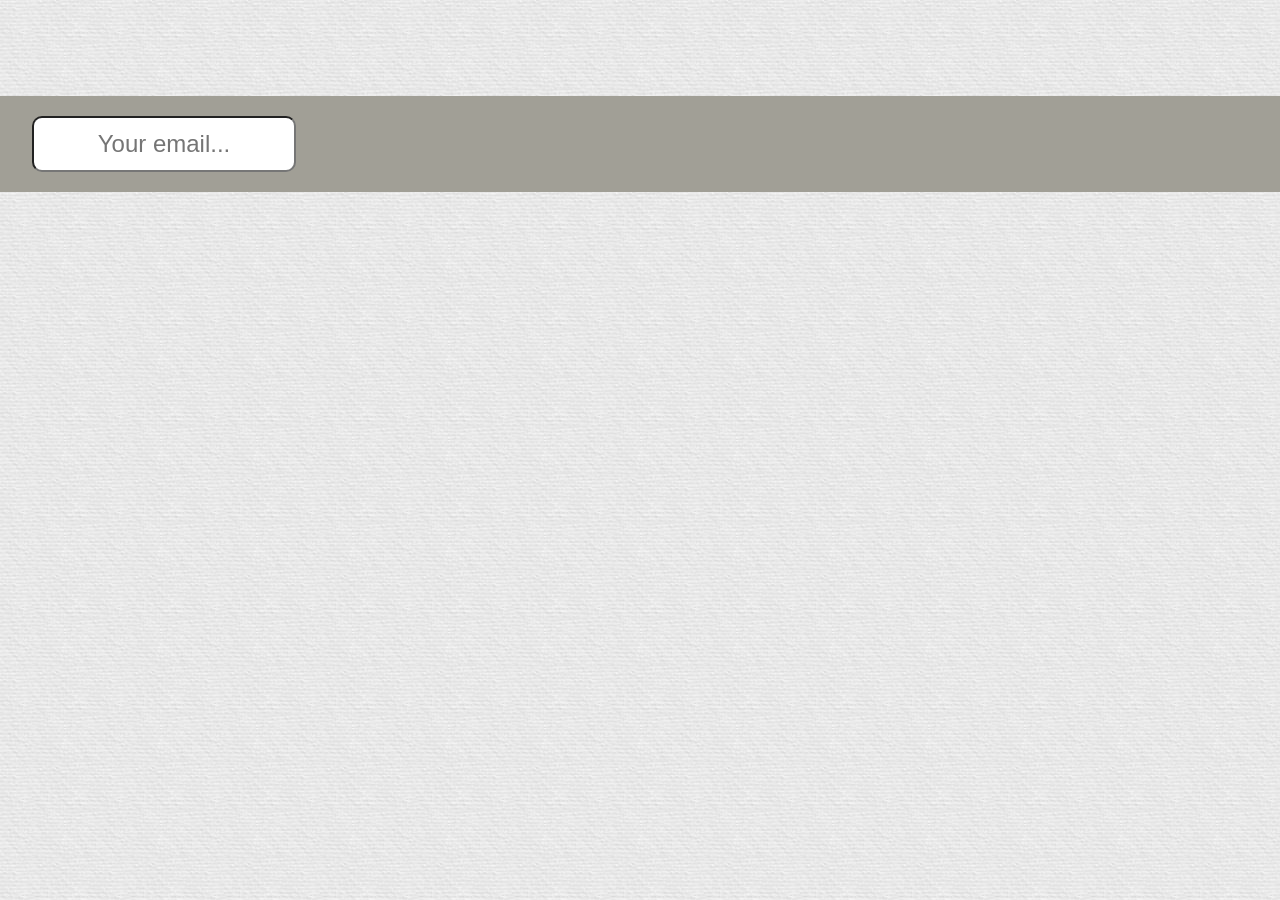
<file: index.html>
<!DOCTYPE html>
<html>
<head>
    <meta charset="UTF-8">
    <title>consensus</title>
    <link rel="stylesheet" type="text/css" href="styles/main.css">
</head>

<body>
    <div id="proposer-email">
        <input type="text" placeholder="Your email..."></input>
    </div>

    <script type="text/javascript" src="js/main.js"></script>
</body>
</html>
</file>
<file: styles/main.css>
body {
    background-color: #E5E3D6;
    font-size: 1.2rem;
    font-family: verdana, sans-serif;
    background-image: url("bg.jpg");
    margin: 0;
    padding: 0;
}

#proposer-email {
  width: 100%;
  display: flex;
  margin-top: 5em;
  align-items: center;
  flex-direction: row;
  background-color: #a19f96;
  height: 6rem;
}

 #proposer-email input {
    height: 50px;
    width: 20%;
    text-align: center;
    margin: auto 2rem;
    border-radius: 10px;
    font-size: 1.5rem;
}

 #proposer-email input:focus {
   outline: 0;
 }

.invalid {
  background: repeating-linear-gradient(
      -45deg,
      transparent,
      transparent 10px,
      #f81010 10px,
      #f81010 12px);
  ),
}

#proposer-email span {
    margin-top: 10px;
    font-family: arial;
    color: #f81010;
    width: 100%;
    text-align: center;
    display: none;
}

#proposer-email.invalid span {
    display: block;
}

.newEmail {
    height: 1.2rem;
    min-width: 10%;
    margin-left: 1rem;
    background-color: #fff;
    text-align: center;
    vertical-align: middle;
    padding: 0.5rem;
    border-radius: 10px;
    position: relative;
}

.closeButton{
    position: absolute;
    top: -4px;
    right: -4px;
    display: block;
    background-color: #fff;
    font-weight: 900;
    border: .5px solid #000;
    cursor: pointer;
}

.hidden {
    display: none;
}
</file>
